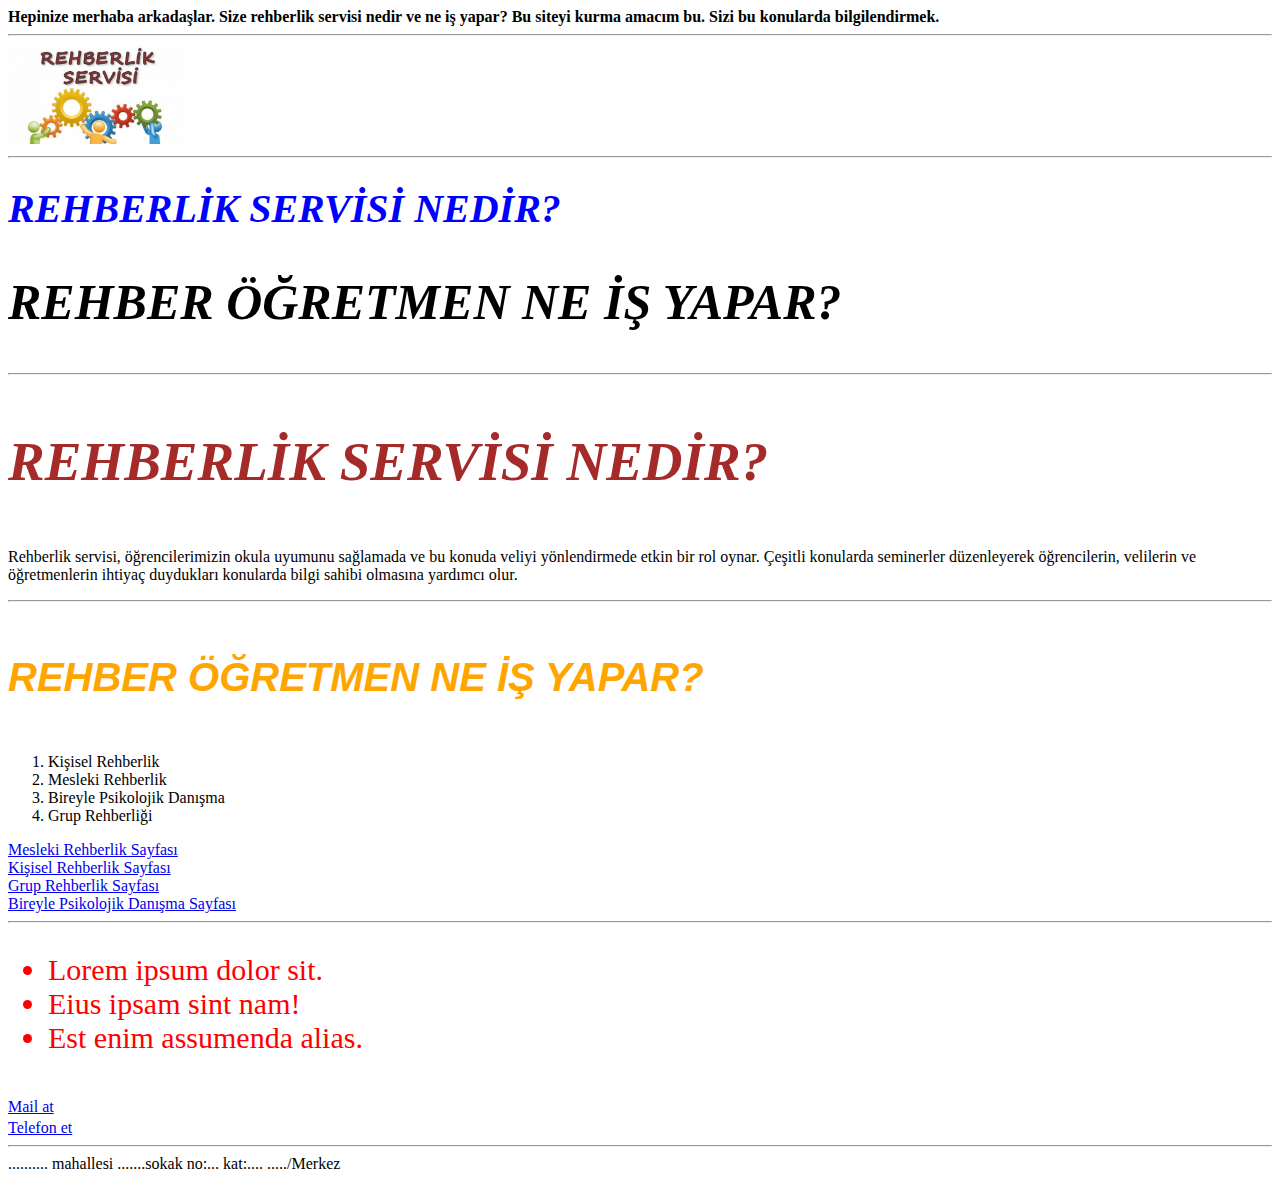
<file: index.html>
<!DOCTYPE html>
<html lang="tr">
<head>
    <meta charset="UTF-8">
    <meta http-equiv="X-UA-Compatible" content="IE=edge">
    <meta name="viewport" content="width=device-width, initial-scale=1.0">
    <title>Duru Rehberlik ve Psikolojik Danışma</title>
    <link rel="stylesheet" type="text/css" href="css/style.css"/>
    <style>
        h3 {
            color:brown;
            font-size:55px;
        }
        span {
            color:red;
            font-size:30px;
        }
    </style>
</head>
<body>
    <!--Nav Bar Start-->
   <strong> Hepinize merhaba arkadaşlar. Size rehberlik servisi nedir ve ne iş yapar? Bu siteyi kurma amacım bu. Sizi bu konularda bilgilendirmek.</strong>
   <hr>
   <img height="100px" src="images/rehberlik servisi.jpg" alt="rehberlik servisi foto">
   <hr>
<h1 style="color:blue">Rehberlik Servisi nedir?</h1>
<h2 style="font-size:50px">Rehber öğretmen ne iş yapar?</h2>






    <!--Nav Bar Finish-->
<hr>
    <!--Section          Start-->
    
    <!--Article 1 Start-->
    <h3>Rehberlik Servisi nedir?</h3>
    <p class="fs-30">Rehberlik servisi, öğrencilerimizin okula uyumunu sağlamada ve bu konuda veliyi yönlendirmede etkin bir rol oynar. Çeşitli konularda seminerler düzenleyerek öğrencilerin, velilerin ve öğretmenlerin ihtiyaç duydukları konularda bilgi sahibi olmasına yardımcı olur.</p>
    <hr>
    <!--Article 1 Fİnish-->
    <!--Article 2 Start-->
    <h4 id="baslik4">Rehber öğretmen ne iş yapar?</h4>
    <ol>
        <li>Kişisel Rehberlik</li>
        <li>Mesleki Rehberlik</li>
        <li>Bireyle Psikolojik Danışma</li>
        <li>Grup Rehberliği</li>
    </ol>
    <!--Article 2 Finish-->
    <a href="Meslekirehberlik.html">Mesleki Rehberlik Sayfası</a>
    <br>
    <a href="kisiselrehberlik.html">Kişisel Rehberlik Sayfası</a>
    <br>
    <a href="gruprehberligi.html">Grup Rehberlik Sayfası</a>
    <br>
    <a href="bireylepsikolojikdanisma.html">Bireyle Psikolojik Danışma Sayfası</a>




<hr>
<span><ul>
    <li>Lorem ipsum dolor sit.</li>
    <li>Eius ipsam sint nam!</li>
    <li>Est enim assumenda alias.</li>
</ul></span>
    <!--Section Finish-->
    <!--Footer   Start-->
    <a href="mailto:dururehberlik@gmail.com">Mail at</a>
    <br>
    <a href="tel:542">Telefon et</a>
    <hr>
<adress>.......... mahallesi .......sokak no:... kat:.... ...../Merkez</adress>
    
    <!--Footer Finish-->
</body>
</html>
</file>
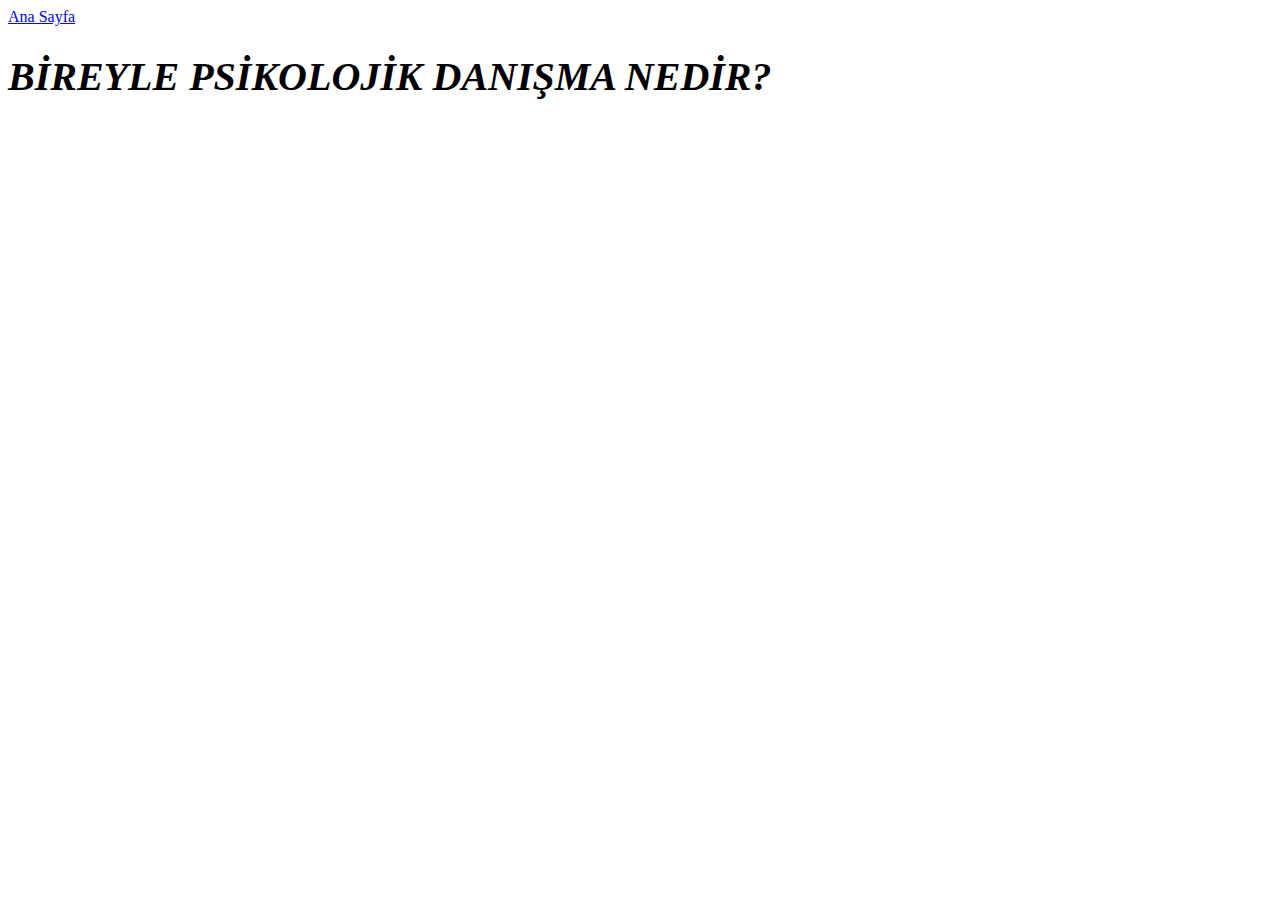
<file: bireylepsikolojikdanisma.html>
<!DOCTYPE html>
<html lang="tr">
<head>
    <meta charset="UTF-8">
    <meta http-equiv="X-UA-Compatible" content="IE=edge">
    <meta name="viewport" content="width=device-width, initial-scale=1.0">
    <title>Bireyle Psikolojik Danışma</title>
    <link rel="stylesheet" type="text/css" href="css/style.css"/>
</head>
<body>
    <a href="index.html">Ana Sayfa</a>
<h1>Bireyle Psikolojik Danışma nedir?</h1>
<iframe width="640" height="360" src="https://www.youtube.com/embed/8tlV2mqQwa4" title="Psikolojik Danışma Nedir?" frameborder="0" allow="accelerometer; autoplay; clipboard-write; encrypted-media; gyroscope; picture-in-picture" allowfullscreen></iframe>
</body>
</html>
</file>
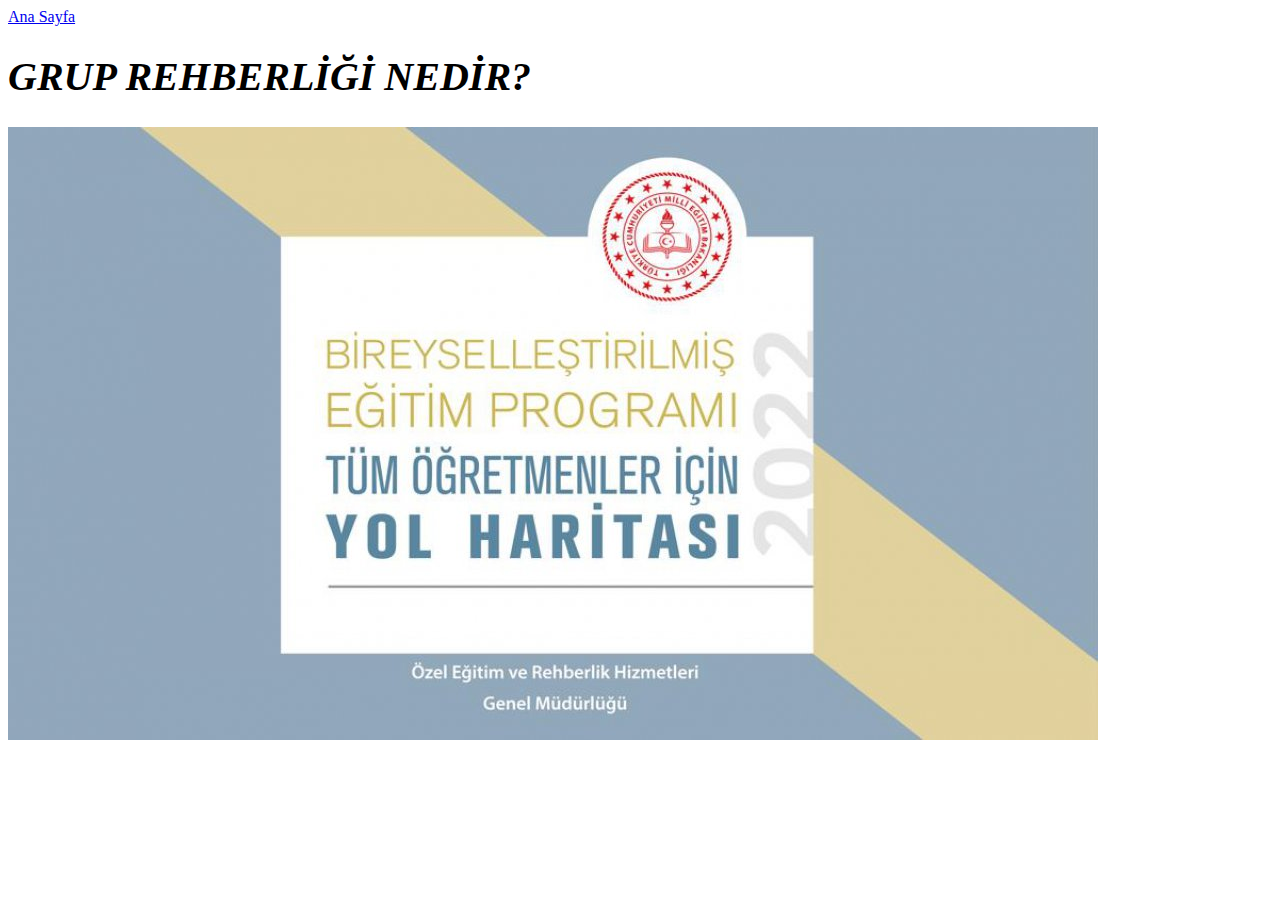
<file: gruprehberligi.html>
<!DOCTYPE html>
<html lang="tr">
<head>
    <meta charset="UTF-8">
    <meta http-equiv="X-UA-Compatible" content="IE=edge">
    <meta name="viewport" content="width=device-width, initial-scale=1.0">
    <title>Grup Rehberliği</title>
    <link rel="stylesheet" type="text/css" href="css/style.css"/>
</head>
<body> 
<a href="index.html">Ana Sayfa</a>
<br>
<h1>Grup Rehberliği nedir?</h1>
<a href="https://orgm.meb.gov.tr/meb_iys_dosyalar/2022_09/20144052_BireyselleYtirilmiY_EYitim_ProgramY.jpg">
    <img src="images/grupreh.jpg" alt="gruprehberlik">

</a>
</a>
</body>
</html>
</file>
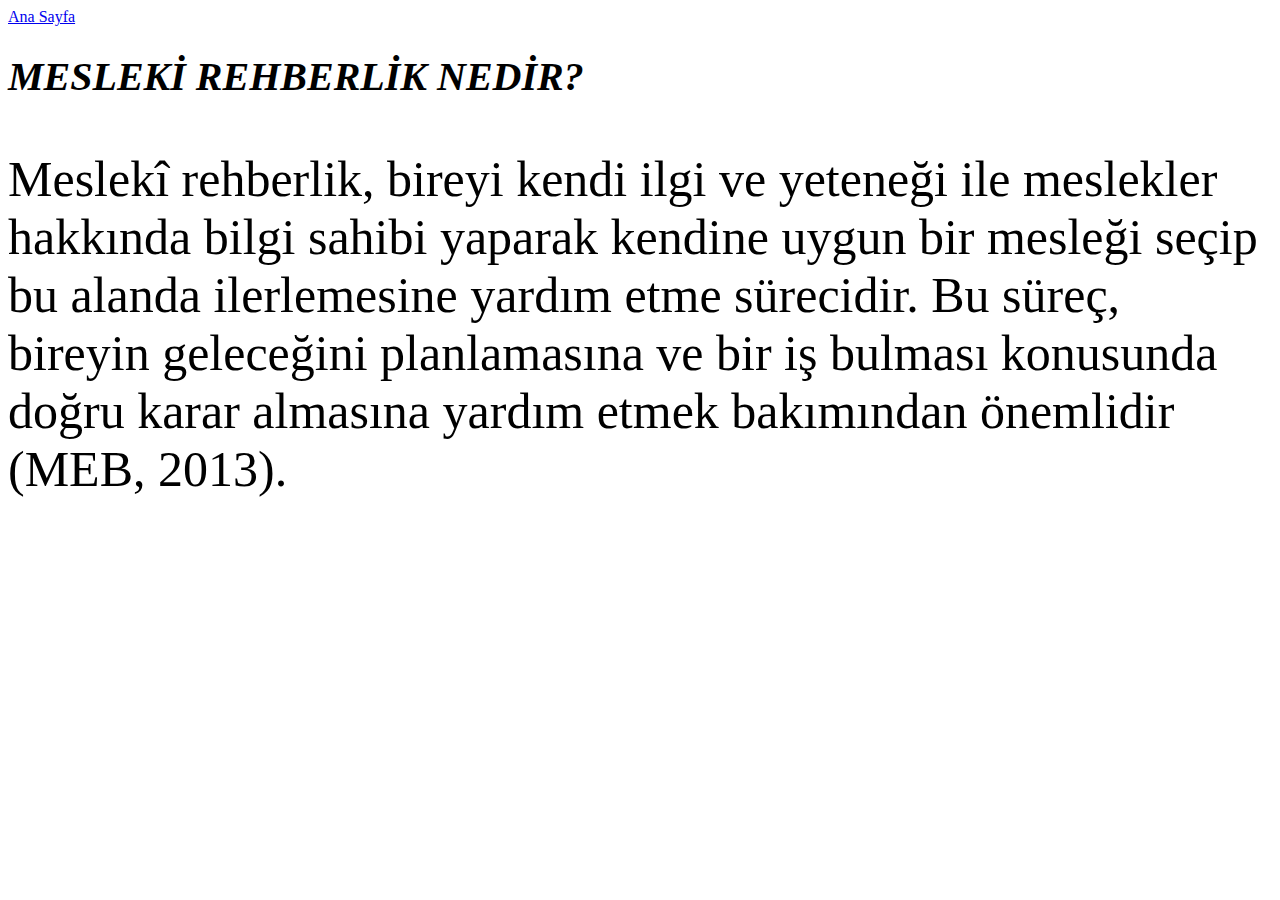
<file: Meslekirehberlik.html>
<!DOCTYPE html>
<html lang="tr">
<head>
    <meta charset="UTF-8">
    <meta http-equiv="X-UA-Compatible" content="IE=edge">
    <meta name="viewport" content="width=device-width, initial-scale=1.0">
    <title>Mesleki Rehberlik</title>
    <link rel="stylesheet" type="text/css" href="css/style.css"/>
</head>
<body>
    <a href="index.html">Ana Sayfa</a>
<h1>Mesleki Rehberlik Nedir?</h1>
<p class="fs-50">Meslekî rehberlik, bireyi kendi ilgi ve yeteneği ile meslekler hakkında bilgi sahibi yaparak kendine uygun bir mesleği seçip bu alanda ilerlemesine yardım etme sürecidir. Bu süreç, bireyin geleceğini planlamasına ve bir iş bulması konusunda doğru karar almasına yardım etmek bakımından önemlidir (MEB, 2013).</p>
</body>
</html>
</file>
<file: css/style.css>
/*************************BAŞLIKLAR ***********************/
h1,h2,h3,h4,h5,h6 {
    font-size:40px;
    font-style: italic;
    font-family: 'Times New Roman', Times, serif;
    text-transform: uppercase;
}
/***************************************** BODY *******************/
body {

    background-color: white;
    color:black

}

.fs-20 {
    font: size 20px;

}

.fs-30 {
font: size 30px;
}

.fs-50{
    font-size:50px;
}
#baslik4 {
    color:orange;
    font: size 70px;
    font-style:italic;
    font-family:'Gill Sans', 'Gill Sans MT', Calibri, 'Trebuchet MS', sans-serif

}
</file>
